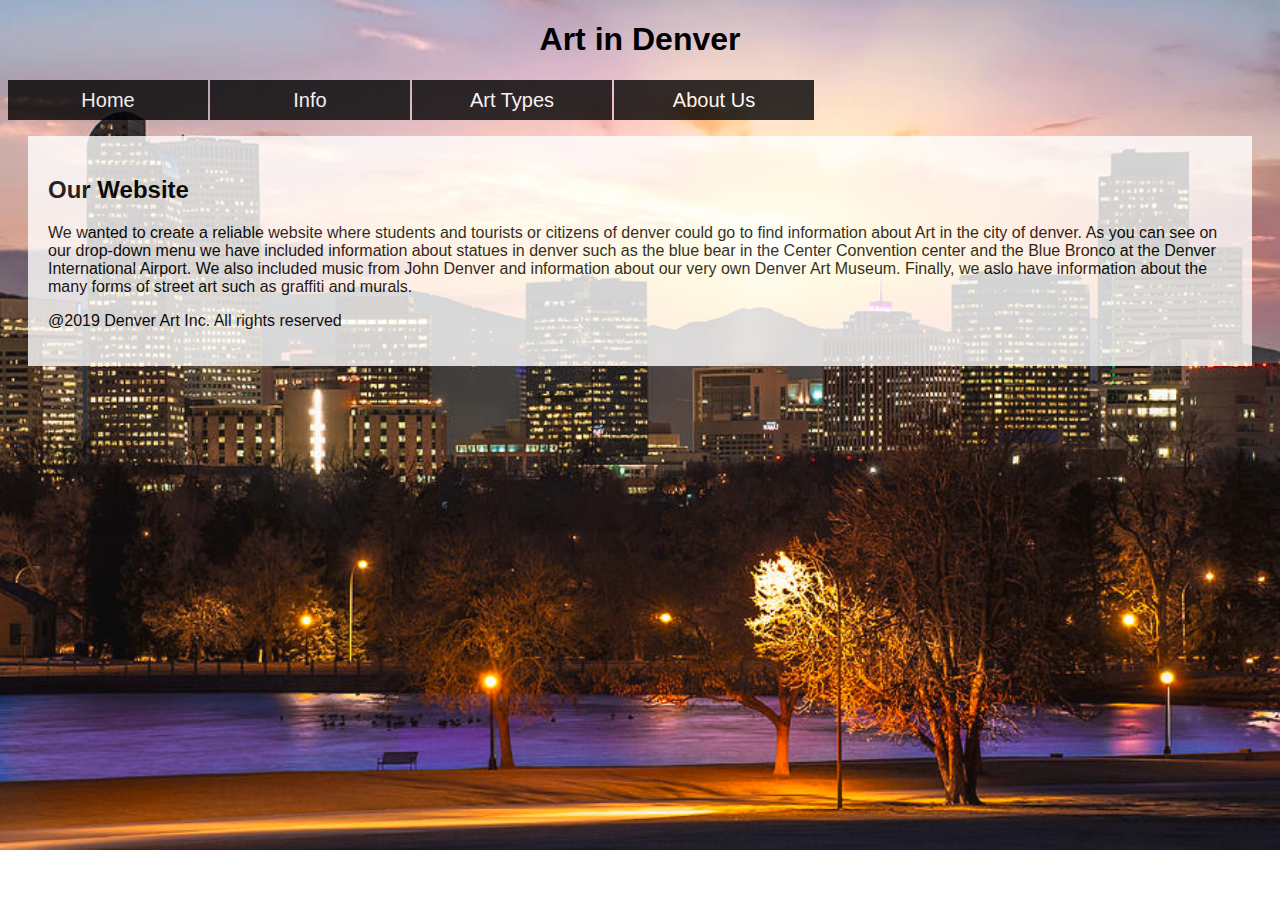
<file: index.html>
<!DOCTYPE html>
<html>
 <h1><center>Art in Denver</center></h1>
<!--This is our Title-->
  <link href='style.css' rel='stylesheet' >
<!--This connects our program to the css styling page-->
<div style="position:relative; z-index:2;">
<!--This code layers the drop town menu to be onto of everything else in our website-->
  <ul>
      <li><a href="./index.html">Home</a></li>
      <li><a href="./info.html">Info</a></li>
      <li><a href="">Art Types</a>
        <ul>
          <li><a href="./Paintings.html">Paintings</a></li>
          <li><a href="./Statues.html">Statues</a></li>
          <li><a href="./StreetArt.html">Street Art</a></li>
          <li><a href="./Music.html">Music</a></li>
        </ul>
      </li>
      <li><a href="./about.html">About Us</a>
        <ul>
          <li><a href="./Contacts.html">Contacts</a></li>
          <li><a>Personal Information</a></li>
        </ul>
      </li>
  </ul>
<!--The above code codes for our drop-down menu. This code was also duplicated on all the other pages-->
</div>
  <br /><br />
<head>
<style>
.content  {
  background-color: white;
  color: black;
  margin: 20px;
  padding: 20px;
  opacity: .8;
}
</style>
</head>
<body>
<!--The above codes for the white opaque background. This was also duplicated on our other pages-->


<div class="content">
  <h2>Our Website</h2>
    <body>
      <p>We wanted to create a reliable website where students and tourists or citizens of denver could go to find information about Art in the city of denver. As you can see on our drop-down menu we have included information about statues in denver such as the blue bear in the Center Convention center and the Blue Bronco at the Denver International Airport. We also included music from John Denver and information about our very own Denver Art Museum. Finally, we aslo have information about the many forms of street art such as graffiti and murals. </p>
    </body>
  <p>@2019 Denver Art Inc. All rights reserved</p>
</div>
<!--This codes for the information on our website. This was also duplicated on the other pages just with different text-->
<head>
  <meta name="description" content="Denver Art">
  <meta name="keywords" content="Art,Denver,Paintings,Statues,Music">
  <meta name="author" content="Mathew Collis and Austin Bono">
</head>
<!--The above codes for our websites meta data-->
</html>
</file>
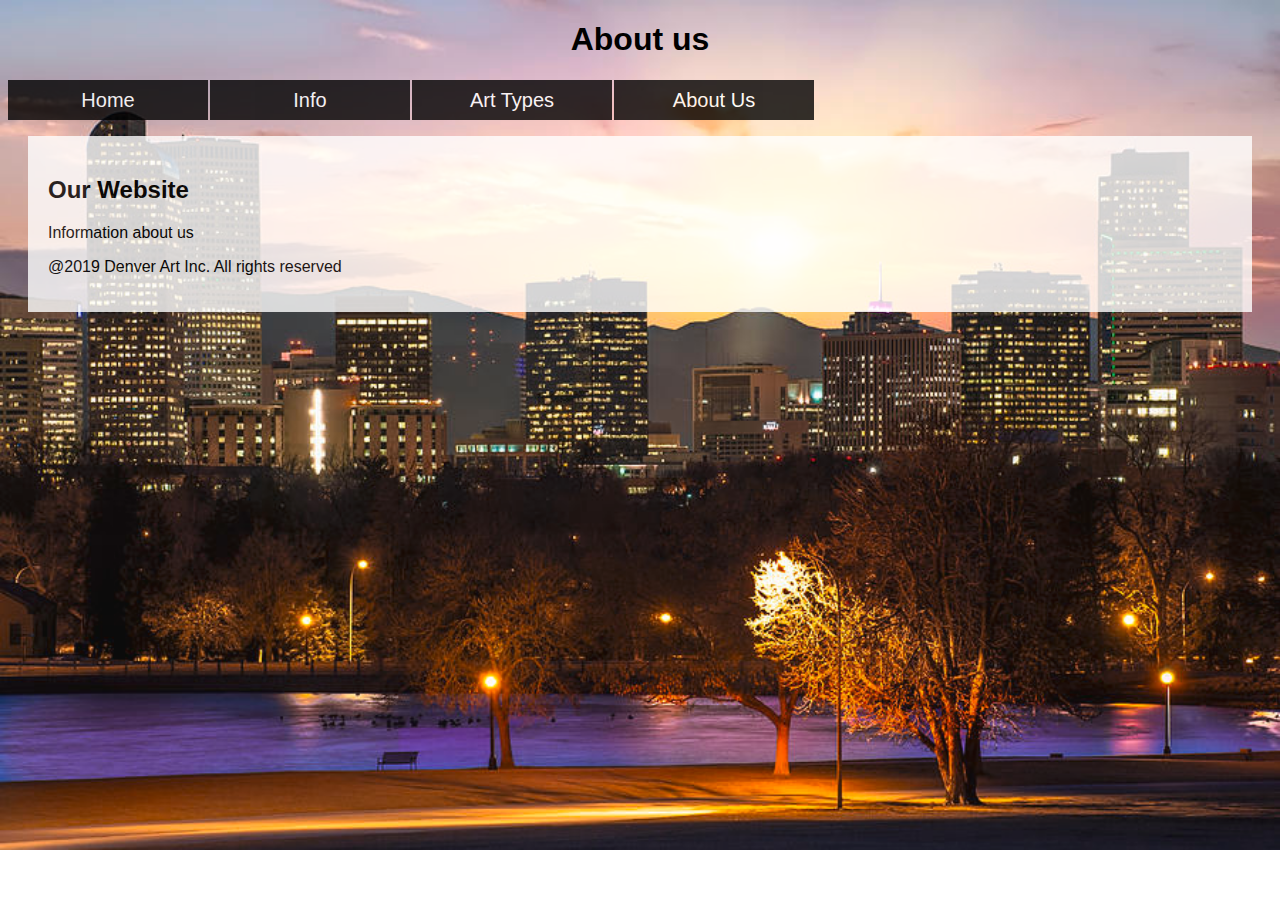
<file: about.html>
<!DOCTYPE html>
<html>
  <h1><center>About us</center></h1>
<!--This is our title for this page-->
  <link href='style.css' rel='stylesheet' >
<div style="position:relative; z-index:2;">
  <ul>
      <li><a href="./index.html">Home</a></li>
      <li><a href="./info.html">Info</a></li>
      <li><a href="">Art Types</a>
        <ul>
          <li><a href="./Paintings.html">Paintings</a></li>
          <li><a href="./Statues.html">Statues</a></li>
          <li><a href="./StreetArt.html">Street Art</a></li>
          <li><a href="./Music.html">Music</a></li>
        </ul>
      </li>
      <li><a href="./about.html">About Us</a>
        <ul>
          <li><a href="./Contacts.html">Contacts</a></li>
          <li><a>Personal Information</a></li>
        </ul>
      </li>
  </ul>
</div>
  <br /><br />
<head>
<style>
.content  {
  background-color: white;
  color: black;
  margin: 20px;
  padding: 20px;
  opacity: .8;
}
</style>
</head>
<body>


<div class="content">
  <h2>Our Website</h2>
    <body>
      <p>Information about us</p>
    </body>
  <p>@2019 Denver Art Inc. All rights reserved</p>
</html>
</file>
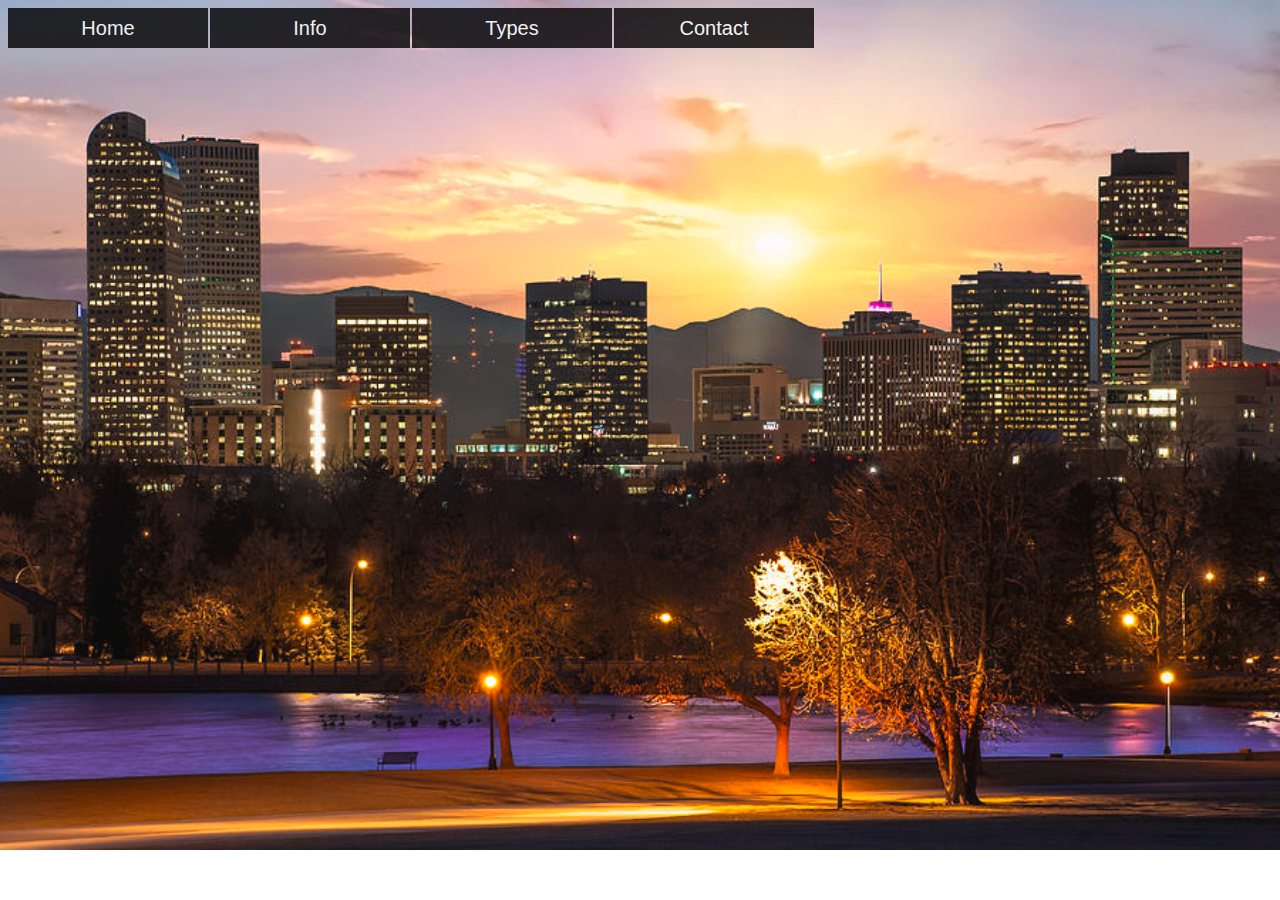
<file: contact.html>
<!DOCTYPE html>
<html>
  <link href='style.css' rel='stylesheet' >
  <ul>
      <li><a href="./index.html">Home</a></li>
      <li><a href="./info.html">Info</a></li>
      <li><a href="./types.html">Types</a>
        <ul>
          <li><a>Paintings</a></li>
          <li><a>Statues</a></li>
          <li><a>Street Art</a></li>
          <li><a>Music</a></li>
        </ul>
      </li>
      <li><a href="./contact.html">Contact</a></li>
  </ul>
</html>
</file>
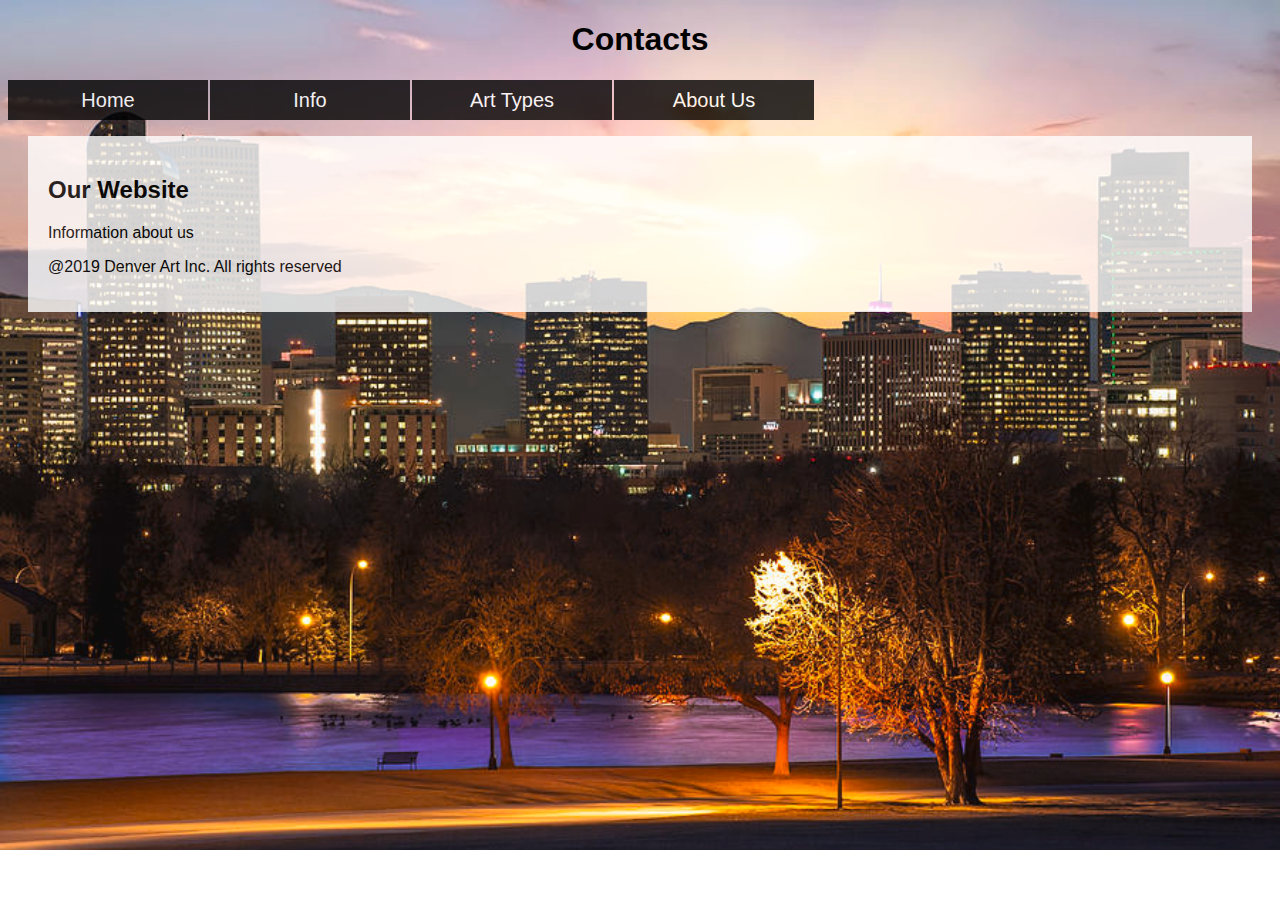
<file: Contacts.html>
<!DOCTYPE html>
<html>
  <h1><center>Contacts</center></h1>
<!--This is our title for this page-->
  <link href='style.css' rel='stylesheet' >
<div style="position:relative; z-index:2;">
  <ul>
      <li><a href="./index.html">Home</a></li>
      <li><a href="./info.html">Info</a></li>
      <li><a>Art Types</a>
        <ul>
          <li><a href="./Paintings.html">Paintings</a></li>
          <li><a href="./Statues.html">Statues</a></li>
          <li><a href="./StreetArt.html">Street Art</a></li>
          <li><a href="./Music.html">Music</a></li>
        </ul>
      </li>
      <li><a href="./about.html">About Us</a>
        <ul>
          <li><a href="./Contacts.html">Contacts</a></li>
          <li><a>Personal Information</a></li>
        </ul>
      </li>
  </ul>
</div>
  <br /><br />
<head>
<style>
.content  {
  background-color: white;
  color: black;
  margin: 20px;
  padding: 20px;
  opacity: .8;
}
</style>
</head>
<body>


<div class="content">
  <h2>Our Website</h2>
    <body>
      <p>Information about us</p>
    </body>
  <p>@2019 Denver Art Inc. All rights reserved</p>
</html>
</file>
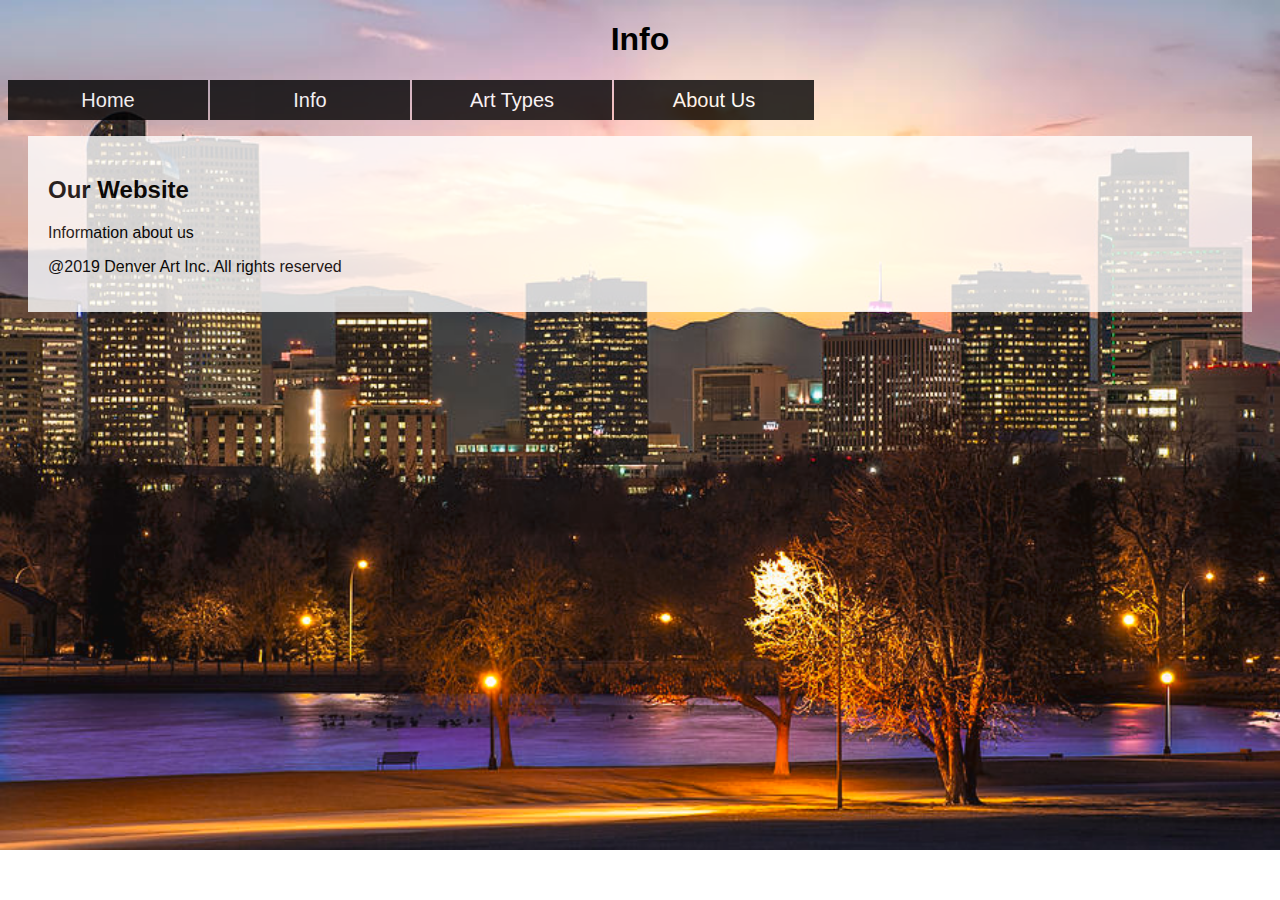
<file: info.html>
<!DOCTYPE html>
<html>
<body>
  <h1><center>Info</center></h1>
<!--This is our title for this page-->
  <link href='style.css' rel='stylesheet' >
<div style="position:relative; z-index:2;">
  <ul>
      <li><a href="./index.html">Home</a></li>
      <li><a href="./info.html">Info</a></li>
      <li><a href="">Art Types</a>
        <ul>
          <li><a href="./Paintings.html">Paintings</a></li>
          <li><a href="./Statues.html">Statues</a></li>
          <li><a href="./StreetArt.html">Street Art</a></li>
          <li><a href="./Music.html">Music</a></li>
        </ul>
      </li>
      <li><a href="./about.html">About Us</a>
        <ul>
          <li><a href="./Contacts.html">Contacts</a></li>
          <li><a>Personal Information</a></li>
        </ul>
      </li>
  </ul>
</div>
  <br /><br />
<head>
<style>
.content  {
  background-color: white;
  color: black;
  margin: 20px;
  padding: 20px;
  opacity: .8;
}
</style>
</head>

<body>

<div class="content">
  <h2>Our Website</h2>
    <body>
      <p>Information about us</p>
    </body>
  <p>@2019 Denver Art Inc. All rights reserved</p>
</html>
</file>
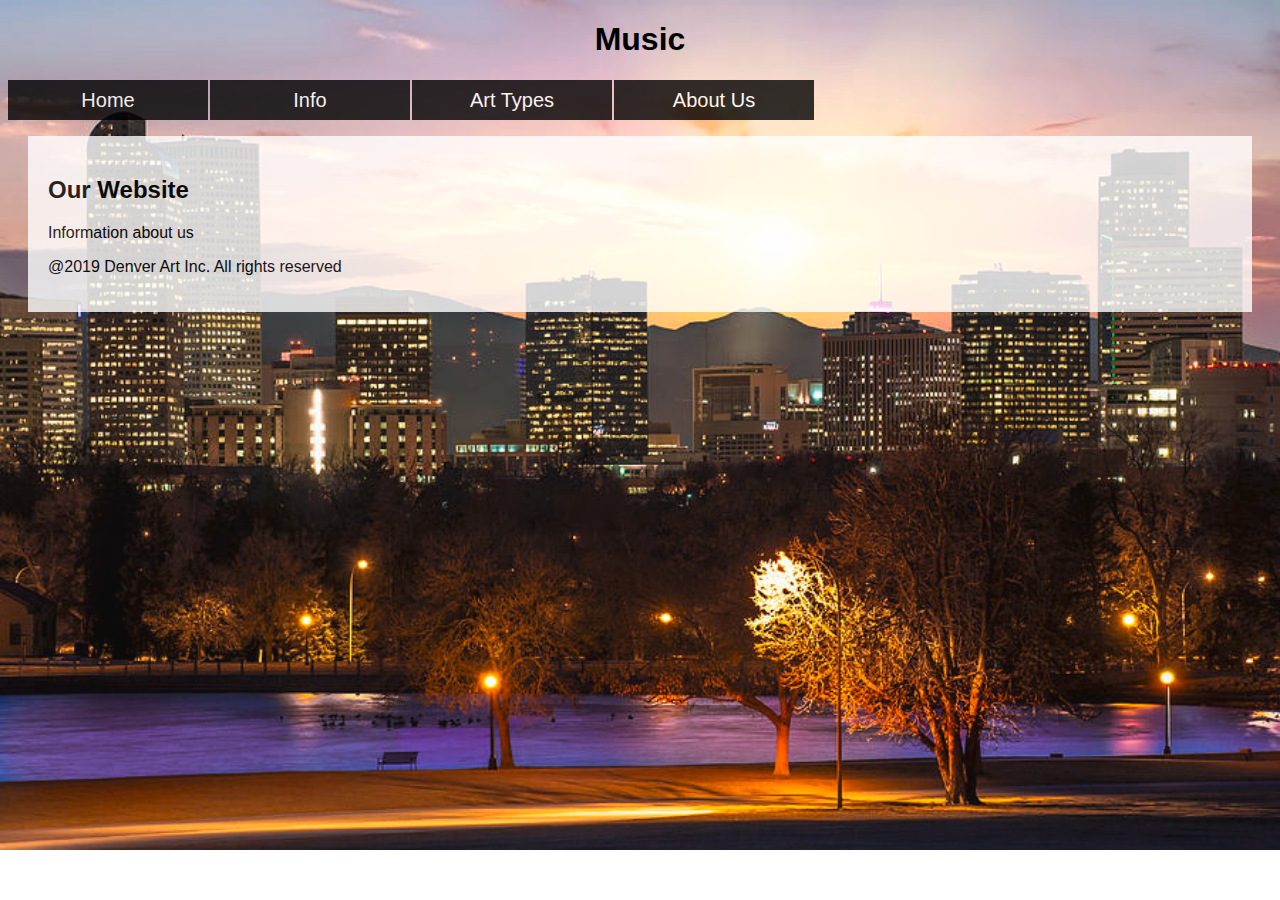
<file: Music.html>
<!DOCTYPE html>
<html>
  <h1><center>Music</center></h1>
<!--This is our title for this page-->
  <link href='style.css' rel='stylesheet' >
<div style="position:relative; z-index:2;">
  <ul>
      <li><a href="./index.html">Home</a></li>
      <li><a href="./info.html">Info</a></li>
      <li><a>Art Types</a>
        <ul>
          <li><a href="./Paintings.html">Paintings</a></li>
          <li><a href="./Statues.html">Statues</a></li>
          <li><a href="./StreetArt.html">Street Art</a></li>
          <li><a href="./Music.html">Music</a></li>
        </ul>
      </li>
      <li><a href="./about.html">About Us</a>
        <ul>
          <li><a href="./Contacts.html">Contacts</a></li>
          <li><a>Personal Information</a></li>
        </ul>
      </li>
  </ul>
</div>
  <br /><br />
<head>
<style>
.content  {
  background-color: white;
  color: black;
  margin: 20px;
  padding: 20px;
  opacity: .8;
}
</style>
</head>
<body>


<div class="content">
  <h2>Our Website</h2>
    <body>
      <p>Information about us</p>
    </body>
  <p>@2019 Denver Art Inc. All rights reserved</p>
</html>
</file>
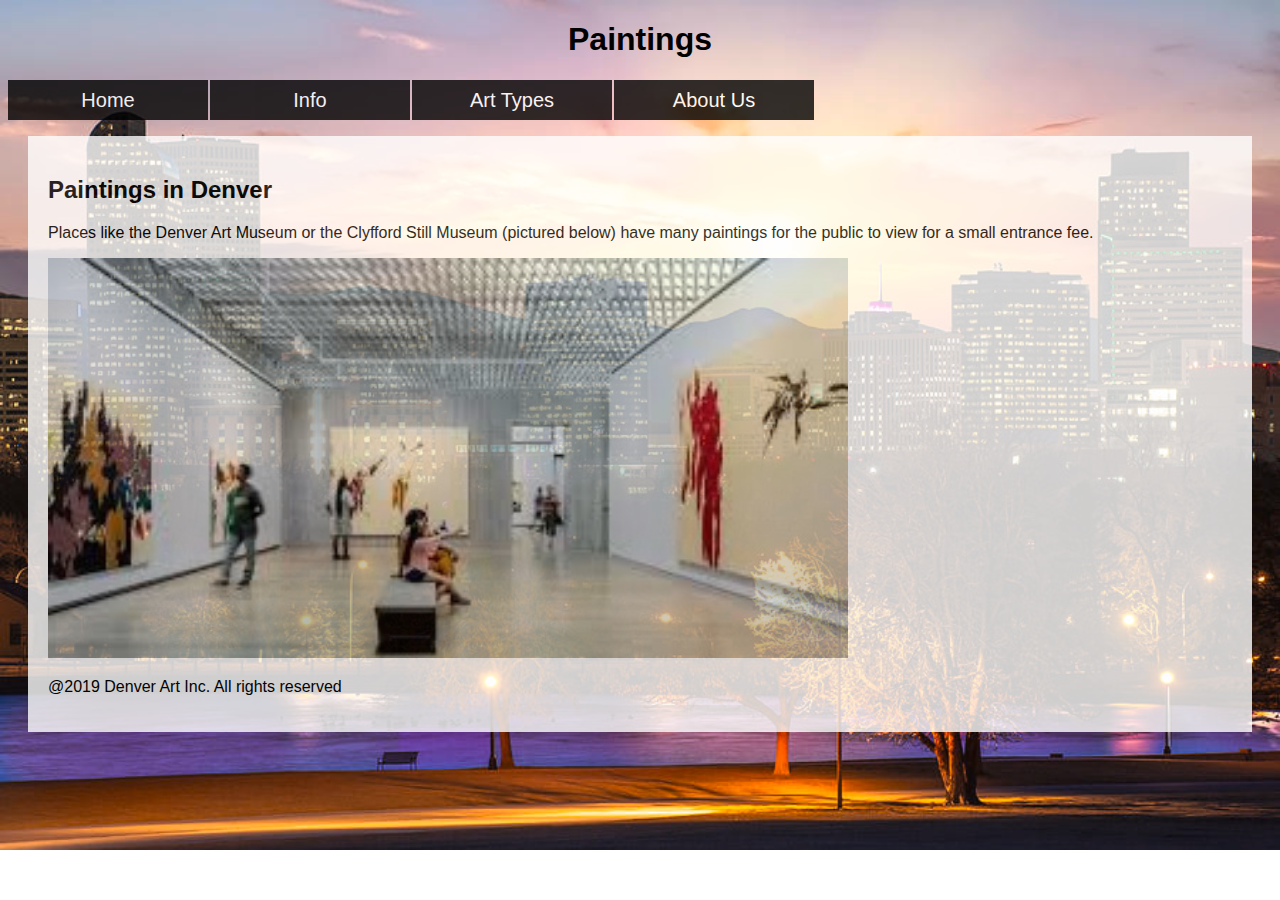
<file: Paintings.html>
<!DOCTYPE html>
<html>
  <h1><center>Paintings</center></h1>
<!--This is our title for this page-->
  <link href='style.css' rel='stylesheet' >
<div style="position:relative; z-index:2;">
  <ul>
      <li><a href="./index.html">Home</a></li>
      <li><a href="./info.html">Info</a></li>
      <li><a href="">Art Types</a>
        <ul>
          <li><a href="./Paintings.html">Paintings</a></li>
          <li><a href="./Statues.html">Statues</a></li>
          <li><a href="./StreetArt.html">Street Art</a></li>
          <li><a href="./Music.html">Music</a></li>
        </ul>
      </li>
      <li><a href="./about.html">About Us</a>
        <ul>
          <li><a href="./Contacts.html">Contacts</a></li>
          <li><a>Personal Information</a></li>
        </ul>
      </li>
  </ul>
</div>
  <br /><br />
<head>
<style>
.content  {
  background-color: white;
  color: black;
  margin: 20px;
  padding: 20px;
  opacity: .8;
}
</style>
</head>
<body>


<div class="content">
  <h2>Paintings in Denver</h2>
    <body>
      <p>Places like the Denver Art Museum or the Clyfford Still Museum (pictured below) have many paintings for the public to view for a small entrance fee. </p>
    </body>
  <div style="position:relative; z-index:2;">
    <a href="https://clyffordstillmuseum.org/"><img src="museum.jpg" height="400" width="800"></a>
  </div>
<p>@2019 Denver Art Inc. All rights reserved</p>
</div>
</html>
</file>
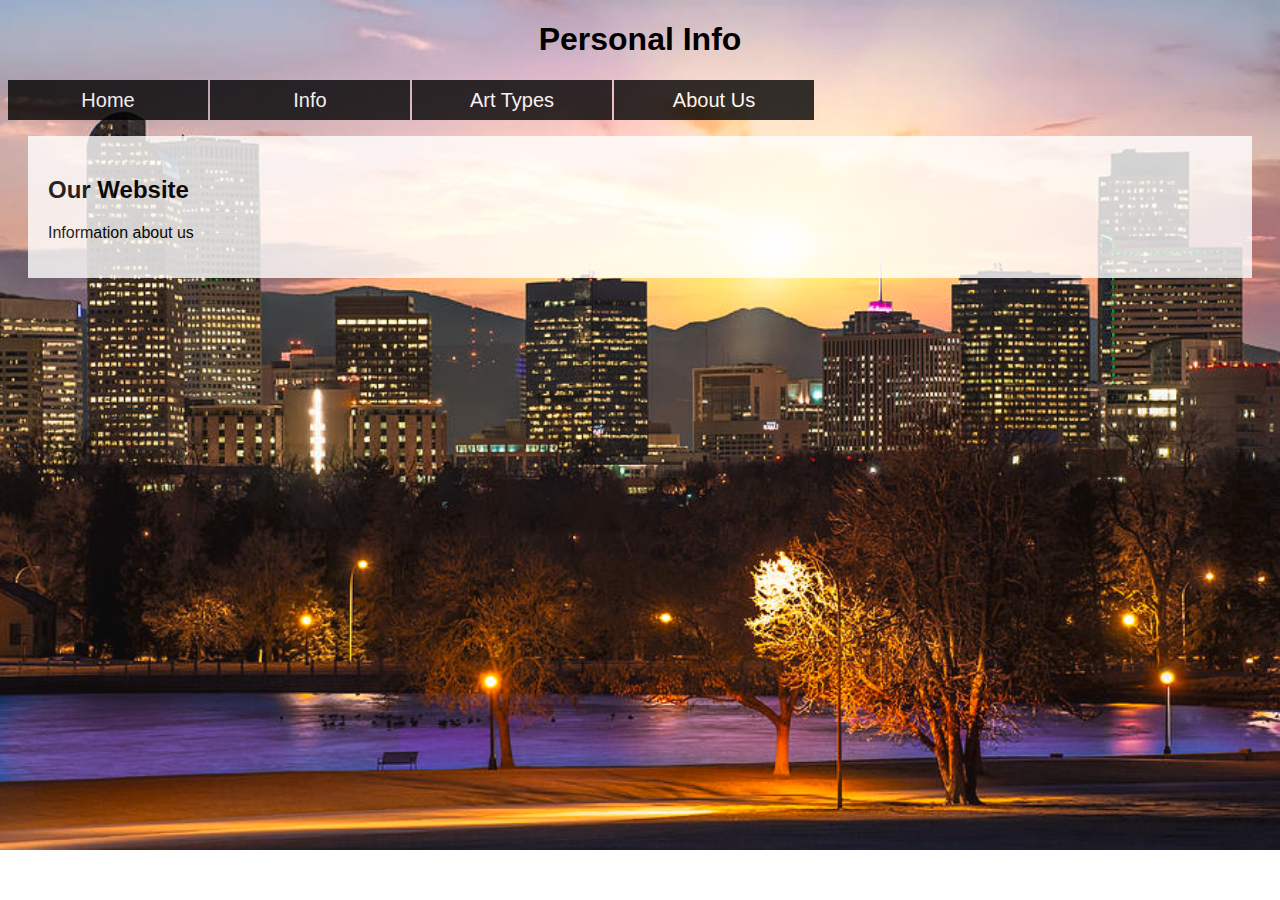
<file: Personalinfo.html>
<!DOCTYPE html>
<html>
  <h1><center>Personal Info</center></h1>
<!--This is our title for this page-->
  <link href='style.css' rel='stylesheet' >
<div style="position:relative; z-index:2;">
  <ul>
      <li><a href="./index.html">Home</a></li>
      <li><a href="./info.html">Info</a></li>
      <li><a>Art Types</a>
        <ul>
          <li><a href="./Paintings.html">Paintings</a></li>
          <li><a href="./Statues.html">Statues</a></li>
          <li><a href="./StreetArt.html">Street Art</a></li>
          <li><a href="./Music.html">Music</a></li>
        </ul>
      </li>
      <li><a href="./about.html">About Us</a>
        <ul>
          <li><a href="./Contacts.html">Contacts</a></li>
          <li><a>Personal Information</a></li>
        </ul>
      </li>
  </ul>
</div>
  <br /><br />
<head>
<style>
.content  {
  background-color: white;
  color: black;
  margin: 20px;
  padding: 20px;
  opacity: .8;
}
</style>
</head>
<body>


<div class="content">
  <h2>Our Website</h2>
    <body>
      <p>Information about us</p>
    </body>
</html>
</file>
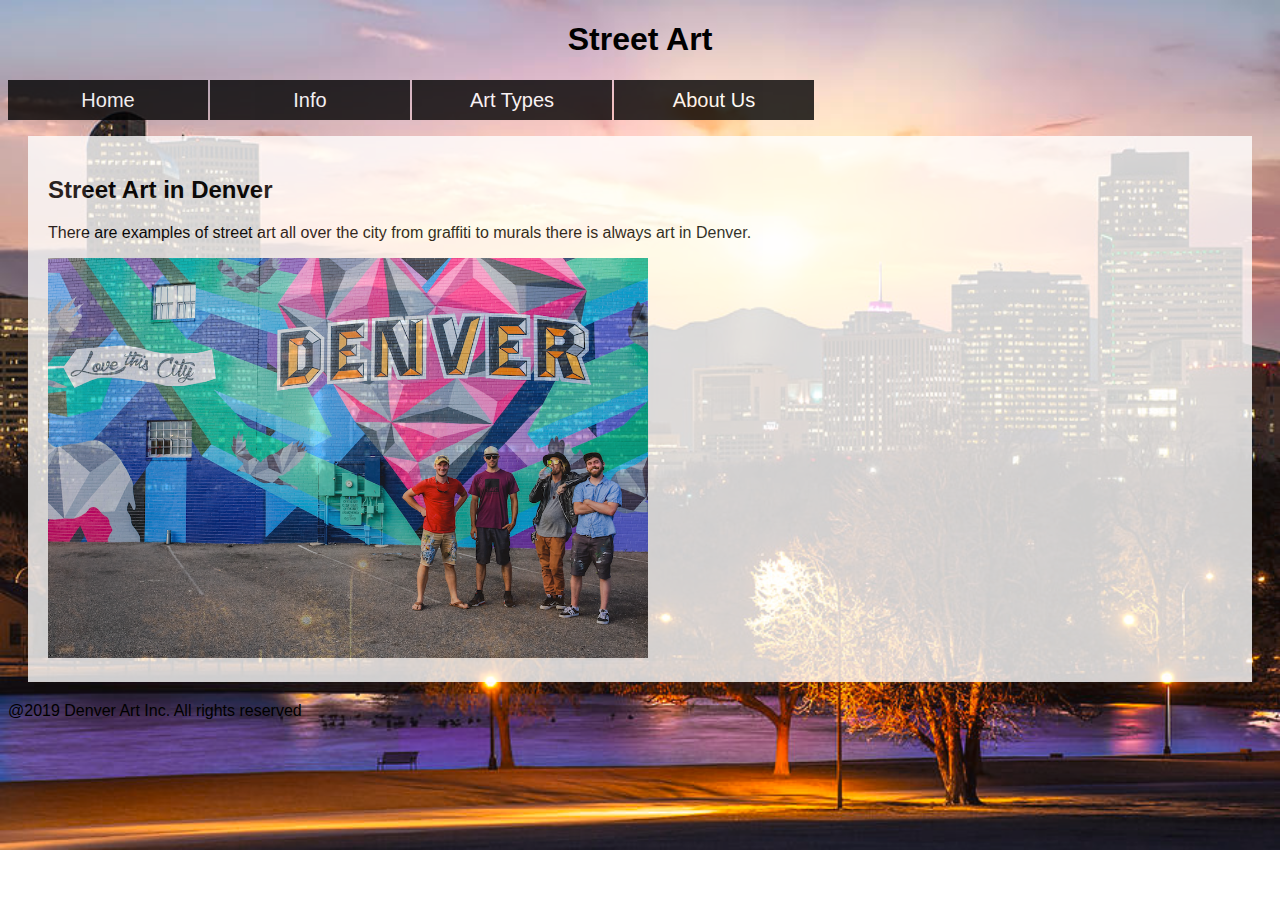
<file: StreetArt.html>
<!DOCTYPE html>
<html>
  <h1><center>Street Art</center></h1>
<!--This is our title for this page-->
  <link href='style.css' rel='stylesheet' >
<div style="position:relative; z-index:2;">
  <ul>
      <li><a href="./index.html">Home</a></li>
      <li><a href="./info.html">Info</a></li>
      <li><a href="">Art Types</a>
        <ul>
          <li><a href="./Paintings.html">Paintings</a></li>
          <li><a href="./Statues.html">Statues</a></li>
          <li><a href="./StreetArt.html">Street Art</a></li>
          <li><a href="./Music.html">Music</a></li>
        </ul>
      </li>
      <li><a href="./about.html">About Us</a>
        <ul>
          <li><a href="./Contacts.html">Contacts</a></li>
          <li><a>Personal Information</a></li>
        </ul>
      </li>
  </ul>
</div>
  <br /><br />
<head>
<style>
.content  {
  background-color: white;
  color: black;
  margin: 20px;
  padding: 20px;
  opacity: .8;
}
</style>
</head>
<body>


<div class="content">
  <h2>Street Art in Denver</h2>
    <body>
      <p>There are examples of street art all over the city from graffiti to murals there is always art in Denver.</p>
    </body>
  <div style="position:relative; z-index:2;">
      <a href="https://303magazine.com/2017/07/denver-street-artists-love/"><img src="StreetArt.jpg" height="400" width="600"></a>
  </div>
    <!--The above codes for an image of the blue bear in denver and makes it a link. It also layers the bear.-->
</div>
  <p>@2019 Denver Art Inc. All rights reserved</p>
</html>
</file>
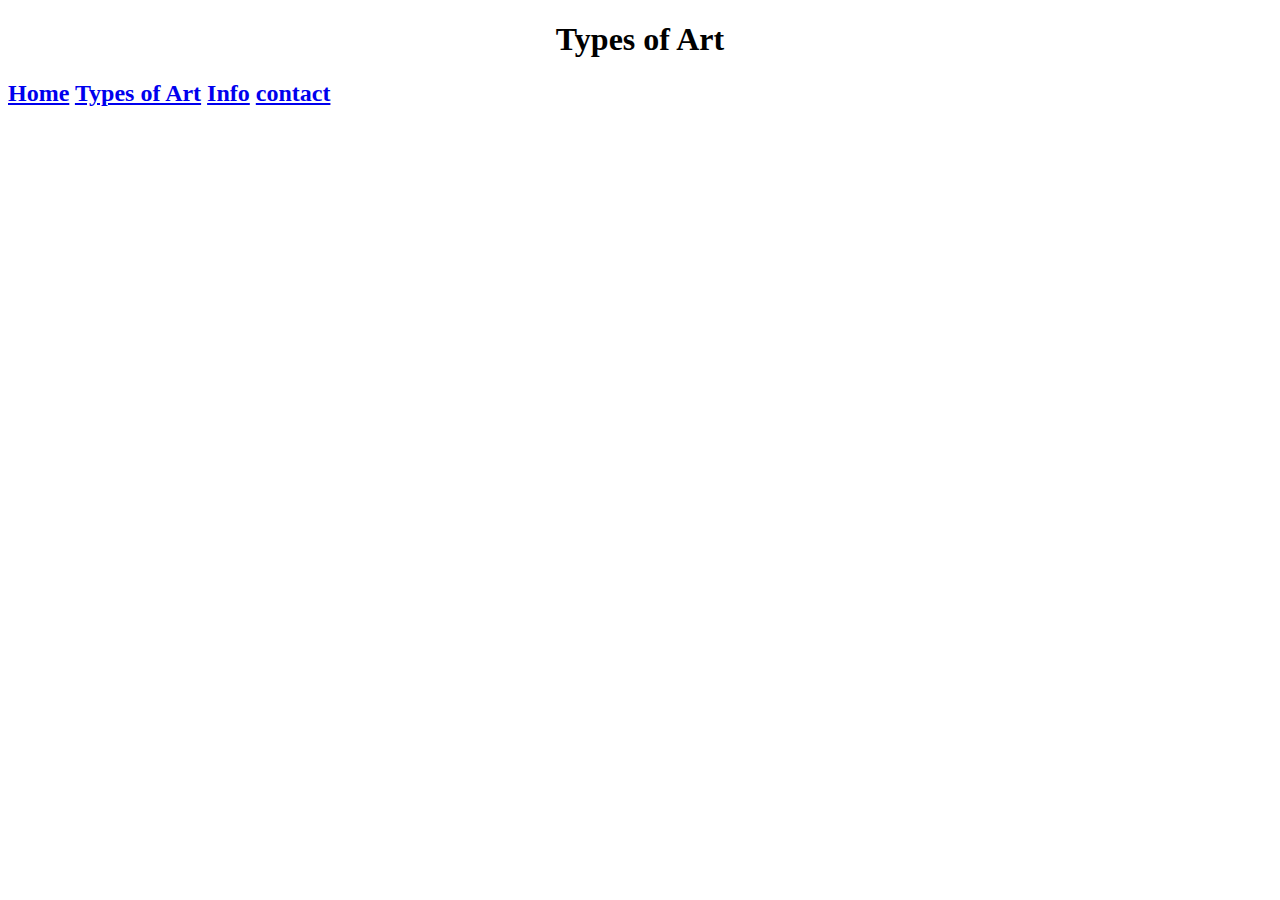
<file: types.html>
<!DOCTYPE html>
<html>
<head>
  <title>Art in Denver</title>


<h1><center>Types of Art</center></h1>
<h2><a href="./index.html">Home</a>
<a href="./types.html">Types of Art</a>
<a href="./info.html">Info</a>
<a href="./contact.html">contact</a>
</h2>
</file>
<file: style.css>
body {
    background: url('denver.jpg') no-repeat;
    background-size: cover;
    font-family: Arial;
    color: black;
  }
ul {
    margin: 0px;
    padding: 0px;
    list-style: none;
}
ul li {
    float: left;
    width: 200px;
    height: 40px;
    background-color: black;
    opacity: .8;
    line-height:40px;
    text-align: center;
    font-size: 20px;
    margin-right: 2px;
}
ul li a {
    text-decoration: none;
    color: white;
    display: block;
}
ul li ul li {
    display: none;
}
ul li:hover ul li {
    display: block;
}
</file>
